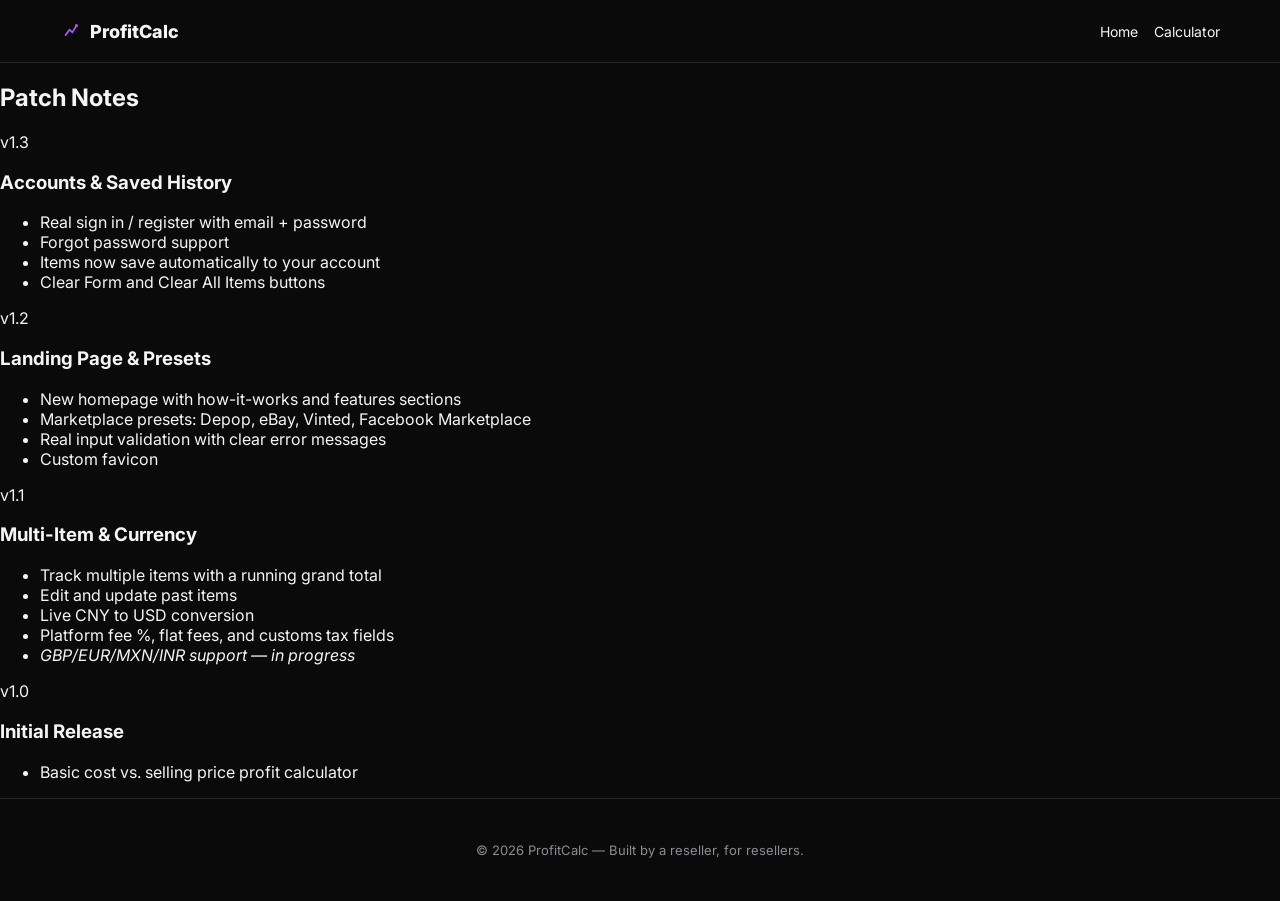
<file: patch-notes.html>
<!DOCTYPE html>
<html lang="en">
<head>
  <meta charset="UTF-8">
  <title>Patch Notes — Reseller Profit Calculator</title>
  <link rel="icon" type="image/svg+xml" href="favicon.svg">
  <link rel="preconnect" href="https://fonts.googleapis.com">
  <link href="https://fonts.googleapis.com/css2?family=Inter:wght@400;600;800&family=JetBrains+Mono:wght@400;500&display=swap" rel="stylesheet">
  <link rel="stylesheet" href="landing.css">
</head>
<body>

  <nav class="navbar">
    <a href="index.html" class="logo">
        <img src="favicon.svg" alt="logo" class="logo-icon">ProfitCalc
      </a>
    <div class="nav-links">
      <a href="index.html">Home</a>
      <a href="calculator.html">Calculator</a>
    </div>
  </nav>

  <section class="patch-notes">
    <h1>Patch Notes</h1>

    <div class="patch-entry">
      <div class="patch-date">v1.3</div>
      <h3>Accounts & Saved History</h3>
      <ul>
        <li>Real sign in / register with email + password</li>
        <li>Forgot password support</li>
        <li>Items now save automatically to your account</li>
        <li>Clear Form and Clear All Items buttons</li>
      </ul>
    </div>

    <div class="patch-entry">
      <div class="patch-date">v1.2</div>
      <h3>Landing Page & Presets</h3>
      <ul>
        <li>New homepage with how-it-works and features sections</li>
        <li>Marketplace presets: Depop, eBay, Vinted, Facebook Marketplace</li>
        <li>Real input validation with clear error messages</li>
        <li>Custom favicon</li>
      </ul>
    </div>

    <div class="patch-entry">
        <div class="patch-date">v1.1</div>
        <h3>Multi-Item & Currency</h3>
        <ul>
          <li>Track multiple items with a running grand total</li>
          <li>Edit and update past items</li>
          <li>Live CNY to USD conversion</li>
          <li>Platform fee %, flat fees, and customs tax fields</li>
          <li><em>GBP/EUR/MXN/INR support — in progress</em></li>
        </ul>
      </div>

    <div class="patch-entry">
      <div class="patch-date">v1.0</div>
      <h3>Initial Release</h3>
      <ul>
        <li>Basic cost vs. selling price profit calculator</li>
      </ul>
    </div>
  </section>

  <footer>
    <p>© 2026 ProfitCalc — Built by a reseller, for resellers.</p>
  </footer>

</body>
</html>
</file>
<file: landing.css>
* {
    box-sizing: border-box;
  }
  
  body {
    font-family: 'Inter', sans-serif;
    background-color: #0A0A0B;
    color: #F5F5F7;
    margin: 0;
  }
  
  .navbar {
    display: flex;
    justify-content: space-between;
    align-items: center;
    padding: 20px 60px;
    border-bottom: 1px solid #22252B;
  }
  
  .logo {
    font-weight: 800;
    font-size: 18px;
  }
  
  .nav-links {
    display: flex;
    align-items: center;
    gap: 16px;
  }
  
  .nav-links a {
    color: #F5F5F7;
    text-decoration: none;
    font-size: 14px;
  }
  
  .nav-btn {
    padding: 8px 18px;
    border-radius: 6px;
    font-family: 'Inter', sans-serif;
    font-weight: 600;
    font-size: 13px;
    cursor: pointer;
    border: none;
  }
  
  .nav-btn.ghost {
    background: none;
    border: 1px solid #22252B;
    color: #F5F5F7;
  }
  
  .nav-btn.solid {
    background-color: #A855F7;
    color: #0A0A0B;
  }
  
  .hero {
    text-align: center;
    padding: 100px 20px 80px;
    max-width: 700px;
    margin: 0 auto;
  }
  
  .badge {
    display: inline-block;
    font-family: 'JetBrains Mono', monospace;
    font-size: 12px;
    letter-spacing: 1px;
    color: #A855F7;
    border: 1px solid #22252B;
    background-color: #111113;
    padding: 6px 14px;
    border-radius: 20px;
    margin-bottom: 24px;
  }
  
  .hero h1 {
    font-size: 44px;
    font-weight: 800;
    line-height: 1.25;
    margin: 0 0 20px;
  }
  
  .gradient-text {
    background: linear-gradient(90deg, #A855F7, #7C3AED);
    -webkit-background-clip: text;
    background-clip: text;
    color: transparent;
  }
  
  .subtext {
    color: #8B8D93;
    font-size: 16px;
    margin-bottom: 32px;
  }
  
  .cta-btn {
    display: inline-block;
    background-color: #F5F5F7;
    color: #0A0A0B;
    padding: 14px 28px;
    border-radius: 8px;
    text-decoration: none;
    font-weight: 600;
    font-size: 15px;
  }
  
  .cta-btn:hover {
    background-color: #d8d8db;
  }
  
  section h2 {
    text-align: center;
    font-size: 28px;
    margin-bottom: 40px;
  }
  
  .how-it-works, .features {
    padding: 60px 20px;
    max-width: 900px;
    margin: 0 auto;
  }
  
  .steps, .feature-grid {
    display: grid;
    grid-template-columns: repeat(3, 1fr);
    gap: 20px;
  }
  
  .step-card, .feature-card {
    background-color: #111113;
    border: 1px solid #22252B;
    border-radius: 12px;
    padding: 24px;
  }
  
  .step-number {
    color: #A855F7;
    font-family: 'JetBrains Mono', monospace;
    font-size: 24px;
    font-weight: 700;
    margin-bottom: 10px;
  }
  
  .step-card h3, .feature-card h3 {
    margin: 0 0 8px;
    font-size: 16px;
  }
  
  .step-card p, .feature-card p {
    color: #8B8D93;
    font-size: 14px;
    margin: 0;
  }
  
  .contact {
    text-align: center;
    padding: 60px 20px;
  }
  
  .contact p {
    color: #8B8D93;
    margin-bottom: 12px;
  }
  
  .contact-email {
    color: #A855F7;
    font-size: 18px;
    font-weight: 600;
    text-decoration: none;
  }
  
  footer {
    text-align: center;
    padding: 30px 20px;
    border-top: 1px solid #22252B;
    color: #8B8D93;
    font-size: 13px;
  }
  
  @media (max-width: 700px) {
    .steps, .feature-grid {
      grid-template-columns: 1fr;
    }
    .navbar {
      padding: 16px 20px;
    }
  }

  .modal-overlay {
    display: none;
    position: fixed;
    top: 0; left: 0; right: 0; bottom: 0;
    background: rgba(0, 0, 0, 0.6);
    align-items: center;
    justify-content: center;
  }
  
  .modal-overlay.visible {
    display: flex;
  }
  
  .modal {
    background-color: #111113;
    border: 1px solid #22252B;
    border-radius: 12px;
    padding: 30px;
    width: 300px;
  }
  
  .modal h3 {
    margin-top: 0;
  }
  
  .modal input {
    width: 100%;
    box-sizing: border-box;
    background-color: #0A0A0B;
    border: 1px solid #22252B;
    color: #F5F5F7;
    padding: 10px;
    margin-bottom: 10px;
    border-radius: 6px;
  }
  
  .modal button {
    width: 100%;
    margin-top: 6px;
  }
  
  .auth-error {
    color: #E2574C;
    font-size: 13px;
    margin-bottom: 10px;
  }
  
  .user-email {
    color: #8B8D93;
    font-size: 13px;
  }

  .forgot-link {
    display: block;
    font-size: 12px;
    color: #8B8D93;
    margin-bottom: 14px;
    text-decoration: none;
  }
  
  .forgot-link:hover {
    color: #A855F7;
  }

  .logo {
    display: flex;
    align-items: center;
    gap: 8px;
    text-decoration: none;
    color: #F5F5F7;
  }
  
  .logo-icon {
    width: 22px;
    height: 22px;
  }
</file>
